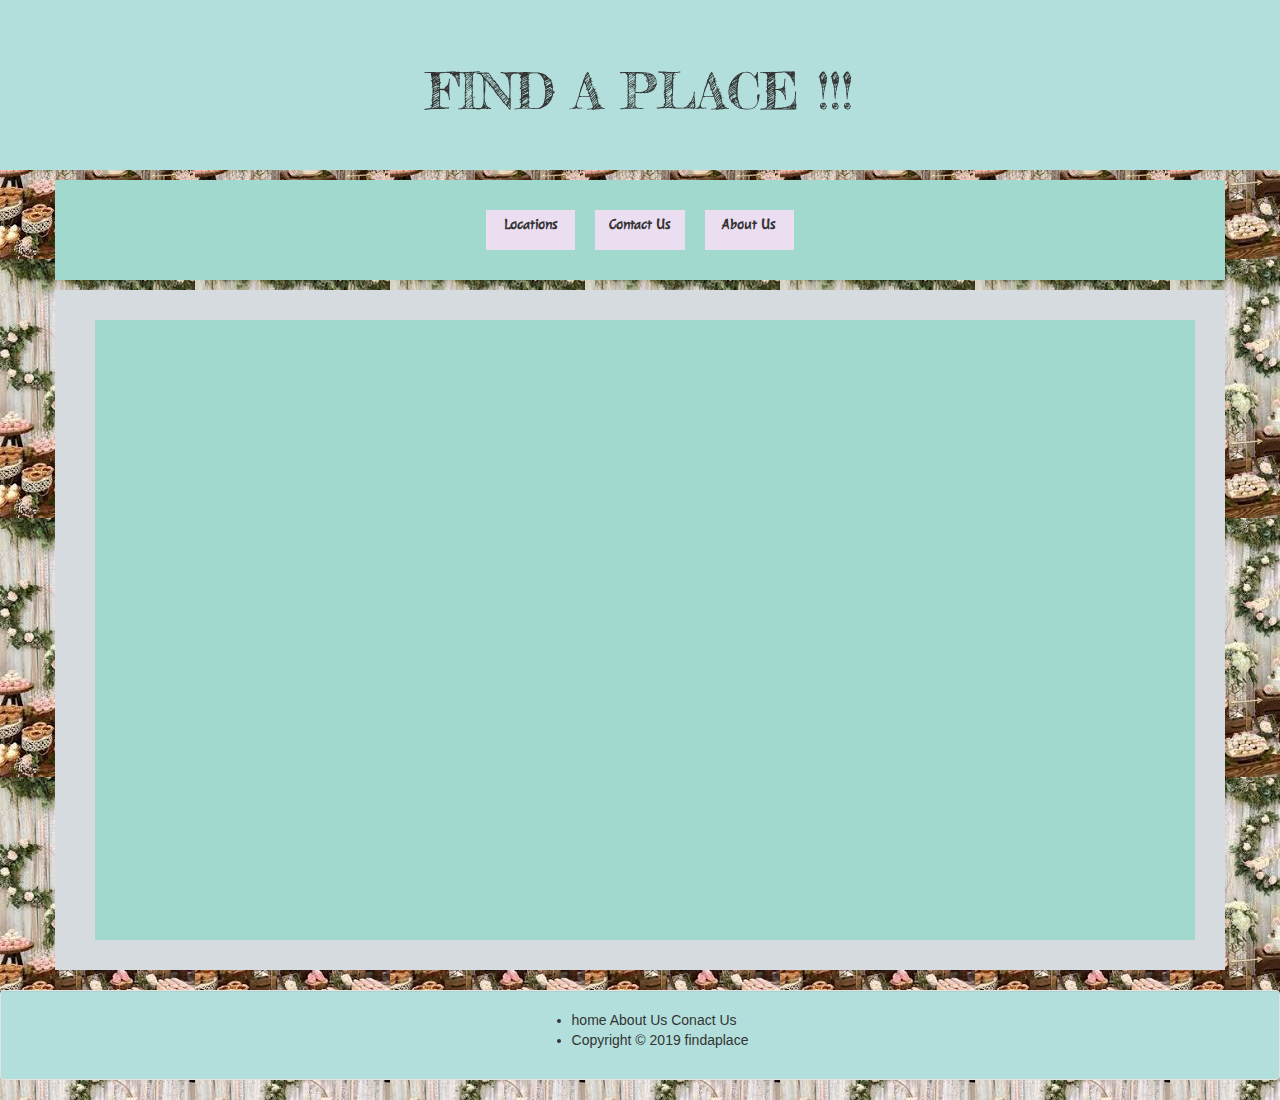
<file: index.html>
<!DOCTYPE html>
<html lang="en">
  <head>
    <meta charset="utf-8">
    <meta name="viewport" content="width=device-width, initial-scale=1.0">
    <link href="https://fonts.googleapis.com/css?family=Julee" rel="stylesheet">
    <link href="https://fonts.googleapis.com/css?family=Fredericka+the+Great" rel="stylesheet">
    <link href="https://fonts.googleapis.com/css?family=PT+Sans" rel="stylesheet">
    <link href="https://fonts.googleapis.com/css?family=Akronim|Barlow+Semi+Condensed|Eagle+Lake|Farsan|Indie+Flower|Marck+Script|Miss+Fajardose|Monsieur+La+Doulaise|Mrs+Saint+Delafield|Poiret+One|Snippet|Stint+Ultra+Expanded|Tangerine" rel="stylesheet">
    <link href="https://fonts.googleapis.com/icon?family=Material+Icons"rel="stylesheet">
    <link href="https://fonts.googleapis.com/icon?family=Material+Icons"rel="stylesheet">
    <link rel="stylesheet" href="https://cdnjs.cloudflare.com/ajax/libs/font-awesome/4.7.0/css/font-awesome.min.css">
    <link rel="stylesheet" href="https://fonts.googleapis.com/icon?family=Material+Icons">
    <link rel="stylesheet" href="https://maxcdn.bootstrapcdn.com/bootstrap/3.3.7/css/bootstrap.min.css" integrity="sha384-BVYiiSIFeK1dGmJRAkycuHAHRg32OmUcww7on3RYdg4Va+PmSTsz/K68vbdEjh4u" crossorigin="anonymous">
    <link href="css/home.css" rel="stylesheet" type="text/css"/>
    <title>Find a Place</title>
  </head>
  <body>
    <!--introductory NAVIGATION  BAR-->
    <article class="container">
      <div class="navigationbar">
        <h1 class="introductory" >FIND A PLACE !!!</h1>
      </div>
    </article>
    <!--NAVIGATION  BAR-->
    <div class="container" id="navbarcont">
        <div class="navbarbtn" id="navbarbtnlocal">
            <p class="first">Locations</p>
        </div>
        <div class="navbarbtn">
            <a href="contact.html"><p class="first">Contact Us</p></a>
        </div>
        <div class="navbarbtn">
            <p class="first">About Us</p>
        </div>
    </div>
    <!--THE PAGE CONTENT-->
    <section class="container">
      <!--THE SIDEBAR BLOCK-->
      <article class="sidebarblock">
        <div class="container" id="sidebarcomponent">
          <!--THE SIDEBARPART WHERE WE RENDER ELEMENTS ON CLICKED-->
          <section class="innersidebar">

            <div class="sidebarbtns" id="Parklands">
                <a href="render.html">Parklands</a>
            </div>

            <div class="sidebarbtns" id="Town">
              <a href="render.html">Town</a>
            </div>

            <div class="sidebarbtns" id="Westlands">
              <a href="render.html">Westlands</a>
            </div>

            <div class="sidebarbtns" id="Mombassa">
              <a href="render.html">Mombassa</a>
            </div>

            <div class="sidebarbtns" id="Karen">
              <a href="render.html">Karen</a>
            </div>

            <div class="sidebarbtns" id="Embakassi">
              <a href="render.html">Embakassi</a>
            </div>
          </section>
        </div>
      </article>
      <!--THE FLEX SIDE-->
      <div class="container" id="actuallcontent">
          <!--THE BLOCK PART-->
          <section class="innermaincontent">
              <div class="testing">
                  <div class="namebox">
                      <p class="name"></p>
                  </div>
                  <article class="imageslide">
                      <!--THE SLIDESHOW-->
                      <article class="imagebox">
                        <img  class="actuallimg"/>
                      </article>
                  </article>
              </div>

              <div class="testing">
                <div class="namebox">
                    <p class="name" id="artname"></p>
                </div>
                <article class="imageslide">
                    <!--THE SLIDESHOW-->
                    <article class="imagebox">
                      <img  class="actuallimg" id="artactuallimg"/>
                    </article>
                </article>
              </div>


              <div class="testing">
                <div class="namebox">
                    <p  class="name" id="eateriesname"></p>
                </div>
                <article class="imageslide">
                    <!--THE SLIDESHOW-->
                    <article class="imagebox">
                      <img   class="actuallimg" id="eateriesactuallimg"/>
                    </article>
                </article>
              </div>

              <div class="testing">
                <div class="namebox">
                    <p class="name" id="historyname"></p>
                </div>
                <article class="imageslide">
                    <!--THE SLIDESHOW-->
                    <article class="imagebox">
                      <img class="actuallimg" id="historyactuallimg"/>
                    </article>
                </article>
              </div>

              <div class="testing">
                <div class="namebox">
                    <p class="name" id="gamingname"></p>
                </div>
                <article class="imageslide">
                    <!--THE SLIDESHOW-->
                    <article class="imagebox">
                      <img   class="actuallimg" id="gamingactuallimg"/>
                    </article>
                </article>
              </div>


          </section>
      </div>
    </section>
    <script src="https://ajax.googleapis.com/ajax/libs/jquery/3.3.1/jquery.min.js"></script>
    <script src="js/home.js"></script>
    <div class="well" id="footer">
      <ul>
        <li><a href="index.html">home</a>  <a href="aboutus.html">About Us</a>  <a href="contact.html">Conact Us</a></li>
        <li>Copyright © 2019 findaplace</li>
      </ul>
    </div>
  </body>
</html>
</file>
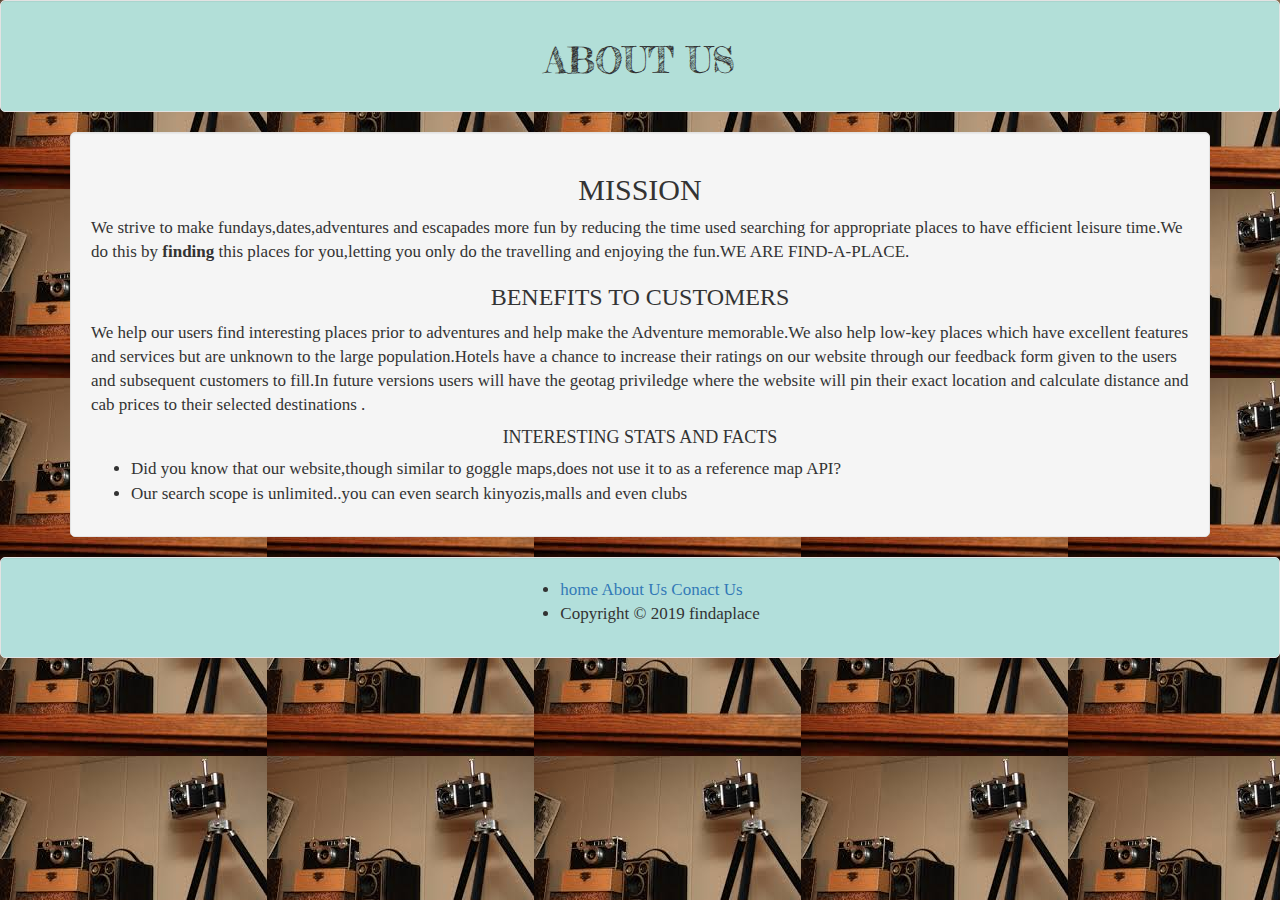
<file: aboutus.html>
<!DOCTYPE html>
<html>
  <head>
    <meta charset="utf-8">
     <link href="https://fonts.googleapis.com/css?family=Fredericka+the+Great" rel="stylesheet">
     <link  rel="stylesheet" href="https://maxcdn.bootstrapcdn.com/bootstrap/3.3.7/css/bootstrap.css">
     <link href="css/aboutus.css" rel="stylesheet" type="text/css">
     <script src="https://ajax.googleapis.com/ajax/libs/jquery/3.3.1/jquery.min.js"></script>
    <title>ABOUT ME</title>
  </head>
  <body>

   <div class="well" id="header">
       <h1 class="shuma">ABOUT US</h1>
   </div>

   <div class="container">
   <div class="well">
    <div class="mission">
     <h2 class="shuma">MISSION</h2>
      <p>We strive to make fundays,dates,adventures and escapades more fun by reducing the time used searching for appropriate places to have efficient leisure time.We do this by <span class="bold">finding</span> this <span>places</span> for you,letting you only do the travelling and enjoying the fun.WE ARE FIND-A-PLACE.</p>

    <h3 class="shuma">BENEFITS TO CUSTOMERS</h3>
    <p>We help our users find interesting places prior to adventures and help make the Adventure memorable.We also help low-key places which have excellent features and services but are unknown to the large population.Hotels have a chance to increase their ratings on our website through our feedback form given to the users and subsequent customers to fill.In future versions users will have the geotag priviledge where the website will pin their exact location and calculate distance and cab prices to their selected destinations .</p>

    <h4 class="shuma">INTERESTING STATS AND FACTS</h4>
    <ul>
      <li>Did you know that our website,though similar to goggle maps,does not use it to as a reference map API?</li>
      <li>Our search scope is unlimited..you can even search kinyozis,malls and even clubs</li
    </ul>

    </div>
   </div>
   </div>
   <div class="well" id="footer">
     <ul>
       <li><a href="index.html">home</a>  <a href="aboutus.html">About Us</a>  <a href="contact.html">Conact Us</a></li>
       <li>Copyright © 2019 findaplace</li>
     </ul>


  </body>
</html>
</file>
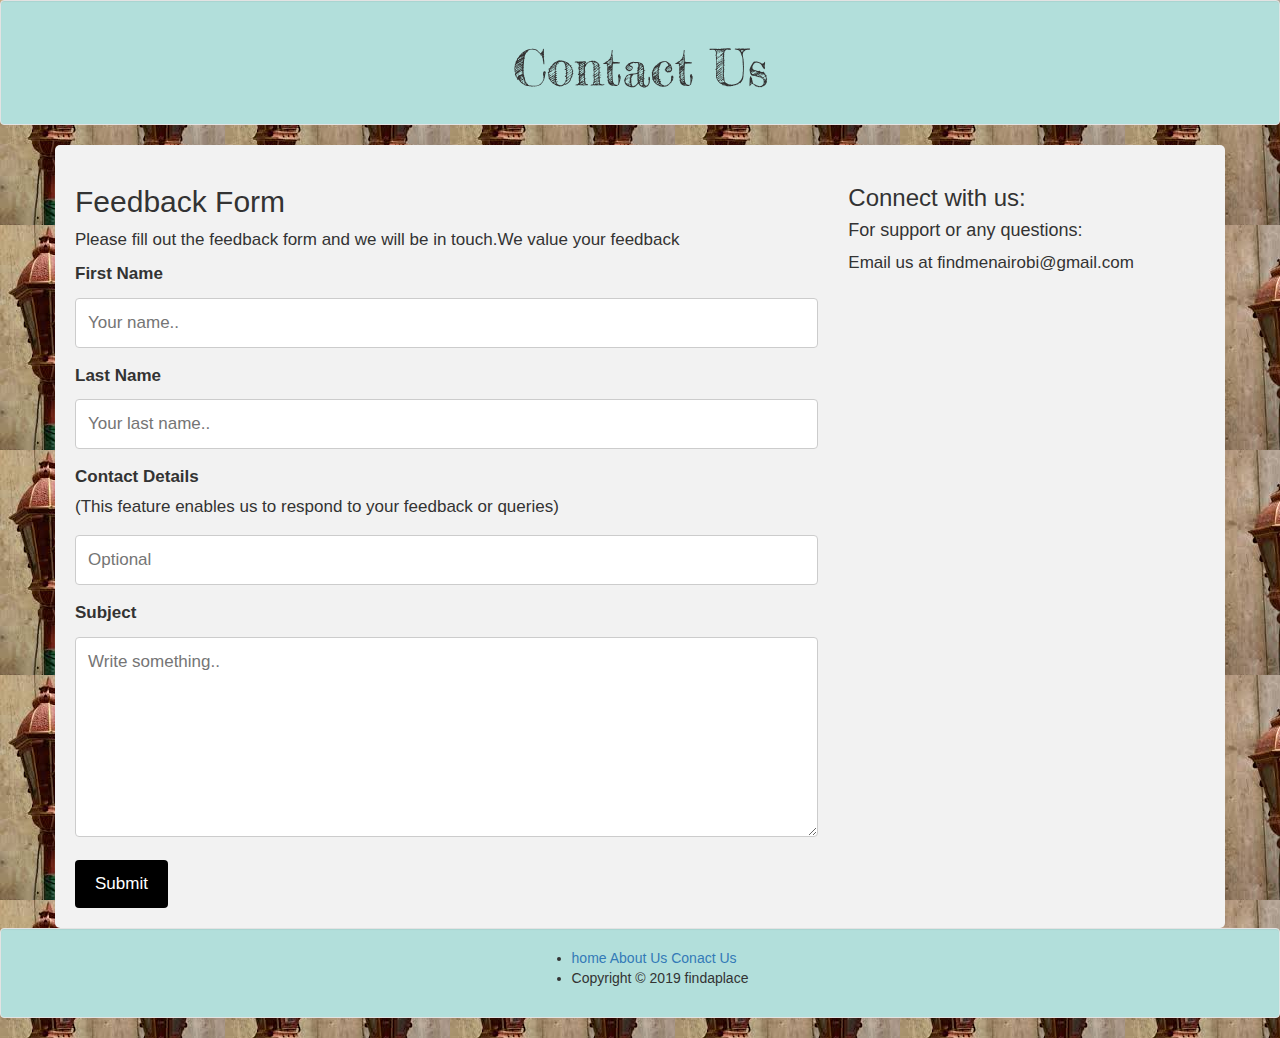
<file: contact.html>
<!DOCTYPE html>
<html>
  <head>
    <meta>
    <title></title>
    <link href="https://fonts.googleapis.com/css?family=Fredericka+the+Great" rel="stylesheet">
    <link rel="stylesheet" href="css/bootstrap.css" rel= "stylesheet">
    <link rel="stylesheet" href="css/contacts.css" rel="stylesheet">
  </head>
  <body>
   <div class="well" id="header">
      <h1>Contact Us</h1>
    </div>

    <div class="container">
      <div class="row">
        <div class="col-md-8">
          <form action="https://formspree.io/findmenairobi@gmail.com" method="POST" />
            <h2>Feedback Form</h2>
            <p>Please fill out the feedback form and we will be in touch.We value your feedback</p>
            <label for="fname">First Name</label>
            <input type="text" id="fname" name="firstname" placeholder="Your name..">

            <label for="lname">Last Name</label>
            <input type="text" id="lname" name="lastname" placeholder="Your last name..">

            <label for="contact">Contact Details</label>
            <p>(This feature enables us to respond to your feedback or queries)</p>
            <input type="text" id="cdetails" name="contactdetails" placeholder="Optional">



            <label for="subject">Subject</label>
            <textarea id="subject" name="subject" placeholder="Write something.." style="height:200px"></textarea>

            <input type="submit" value="Submit">

          </form>
        </div>
        <div class="col-md-4">
          <h3>Connect with us:</h3>
          <h4>For support or any questions: </h4>
          <p>Email us at findmenairobi@gmail.com</p>

        </div>
      </div>

    </div>
    
    <div class="well" id="footer">
      <ul>
        <li><a href="index.html">home</a>  <a href="aboutus.html">About Us</a>  <a href="contact.html">Conact Us</a></li>
        <li>Copyright © 2019 findaplace</li>
      </ul>
    </div>

  </body>
</html>
</file>
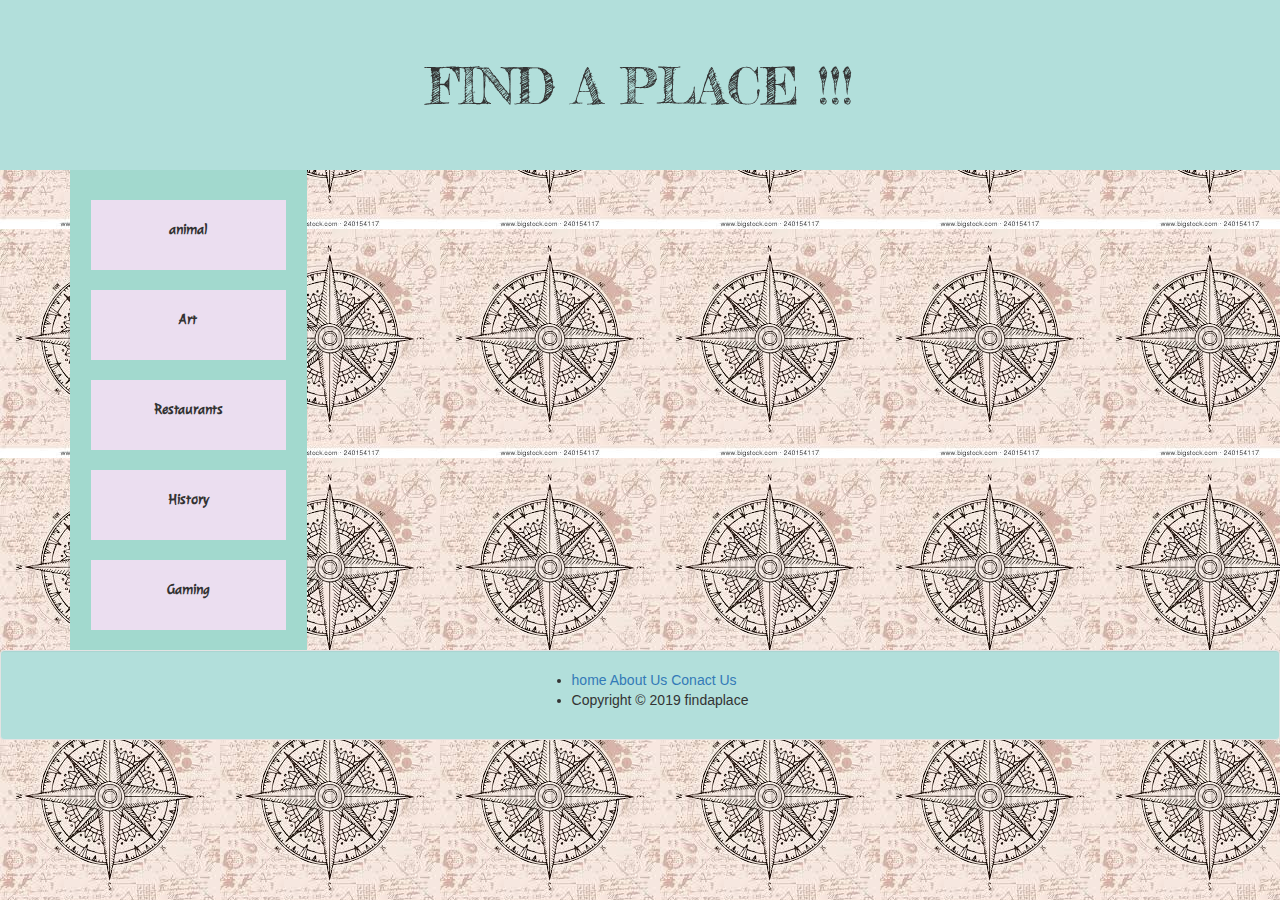
<file: render.html>
<!DOCTYPE html>
<html lang="en">
  <head>
    <meta charset="utf-8">
    <meta name="viewport" content="width=device-width, initial-scale=1.0">
    <link href="https://fonts.googleapis.com/css?family=Julee" rel="stylesheet">
    <link href="https://fonts.googleapis.com/css?family=Fredericka+the+Great" rel="stylesheet">
    <link href="https://fonts.googleapis.com/css?family=Akronim|Barlow+Semi+Condensed|Eagle+Lake|Farsan|Indie+Flower|Marck+Script|Miss+Fajardose|Monsieur+La+Doulaise|Mrs+Saint+Delafield|Poiret+One|Snippet|Stint+Ultra+Expanded|Tangerine" rel="stylesheet">
    <link href="https://fonts.googleapis.com/css?family=PT+Sans" rel="stylesheet">
    <link href="https://fonts.googleapis.com/css?family=Akronim|Barlow+Semi+Condensed|Eagle+Lake|Farsan|Indie+Flower|Marck+Script|Miss+Fajardose|Monsieur+La+Doulaise|Mrs+Saint+Delafield|Poiret+One|Snippet|Stint+Ultra+Expanded|Tangerine" rel="stylesheet">
    <link href="https://fonts.googleapis.com/icon?family=Material+Icons"rel="stylesheet">
    <link href="https://fonts.googleapis.com/icon?family=Material+Icons"rel="stylesheet">
    <link rel="stylesheet" href="https://cdnjs.cloudflare.com/ajax/libs/font-awesome/4.7.0/css/font-awesome.min.css">
    <link rel="stylesheet" href="https://fonts.googleapis.com/icon?family=Material+Icons">
    <link rel="stylesheet" href="https://maxcdn.bootstrapcdn.com/bootstrap/3.3.7/css/bootstrap.min.css" integrity="sha384-BVYiiSIFeK1dGmJRAkycuHAHRg32OmUcww7on3RYdg4Va+PmSTsz/K68vbdEjh4u" crossorigin="anonymous">
    <link rel="stylesheet" type="text/css" href="https://js.api.here.com/v3/3.0/mapsjs-ui.css?dp-version=1549984893" />
    <link href="css/render.css" rel="stylesheet" type="text/css"/>
    <script src="https://js.api.here.com/v3/3.0/mapsjs-core.js"type="text/javascript" charset="utf-8"></script>
    <script src="https://js.api.here.com/v3/3.0/mapsjs-service.js"type="text/javascript" charset="utf-8"></script>
    <script src="https://js.api.here.com/v3/3.0/mapsjs-ui.js"type="text/javascript" charset="utf-8"></script>
    <script src="https://js.api.here.com/v3/3.0/mapsjs-mapevents.js"type="text/javascript" charset="utf-8"></script>
    <script type="text/javascript"src="https://js.api.here.com/v3/3.0/mapsjs-places.js" charset="UTF-8"></script>
    <link rel="stylesheet" type="text/css" href="https://js.api.here.com/v3/3.0/mapsjs-ui.css" />
    <title>Find a Place</title>
  </head>
  <body>
    <article class="rendercontainer">
      <div class="rendernavigationbar">
        <div>
          <h1 class="renderintroductory" onclick="fid()">FIND A PLACE !!!</h1>
          <section class="where">
            <p class="placeweare"></p>
            <p id="filtertext"></p>
          </section>
        </div>
      </div>
    </article>
    <div class="container">
      <article class="innermapping">
        <div class="filtersidebar">
          <section class="outsidebtn">
            <div class="sidebarbtns" onclick = "animal()" id="animal">
                <p class="first">animal</p>
            </div>
            <div class="sidebarbtns" onclick = "art()" id="art">
                <p class="first">Art</p>
            </div>
            <div class="sidebarbtns" onclick = "restaurants()" id="restaurants">
                <p class="first">Restaurants</p>
            </div>
            <div class="sidebarbtns" onclick = "historyy()" id="museum">
                <p class="first">History</p>
            </div>
            <div class="sidebarbtns" onclick = "gaming()" id="game">
                <p class="first">Gaming</p>
            </div>
            <div class="sidebarbtns" onclick = "malls()" id="malls">
                <p class="first">Malls</p>
            </div>
            <div class="sidebarbtns" onclick = "music()" id="music">
                <p class="first">Music</p>
            </div>
            <div class="sidebarbtns" onclick = "movies()" id="cinema">
                <p class="first">Movies</p>
            </div>
            <div class="sidebarbtns" onclick = "hotels()" id="hotel">
                <p class="first">Hotels</p>
            </div>
            <div class="sidebarbtns" onclick = "markets()" id="market">
                <p class="first">Markets</p>
            </div>
            <div class="sidebarbtns" onclick = "coffee()" id="coffee">
                <p class="first">coffee</p>
            </div>
            <div class="sidebarbtns" onclick = "shoes()" id="shoes">
                <p class="first">shoes</p>
            </div>
            <div class="sidebarbtns" onclick = "beauty()" id="beauty">
                <p class="first">beauty</p>
            </div>
            <div class="sidebarbtns" onclick = "kinyozi()" id="kinyozi">
                <p class="first">kinyozi</p>
            </div>
            <div class="sidebarbtns" onclick = "church()" id="church">
                <p class="first">church</p>
            </div>
            <div class="sidebarbtns" onclick = "food()" id="food">
                <p class="first">food</p>
            </div>
            <div class="sidebarbtns" onclick = "club()" id="club">
                <p class="first">club</p>
            </div>
            <div class="sidebarbtns" onclick = "pub()" id="pub">
                <p class="first">pub</p>
            </div>
            <div class="sidebarbtns" onclick = "swim()" id="swim">
                <p class="first">swim</p>
            </div>
            <div class="sidebarbtns" onclick = "dance()" id="dance">
                <p class="first">dance</p>
            </div>
            <div class="sidebarbtns" onclick = "sports()" id="sport">
                <p class="first">sports</p>
            </div>
            <div class="sidebarbtns" onclick = "casino()" id="casino">
                <p class="first">Casino</p>
            </div>
          </section>
        </div>
        <section id="mapContainer"></section>
      </article>
    </div>
    <script src="https://ajax.googleapis.com/ajax/libs/jquery/3.3.1/jquery.min.js"></script>
    <script src="js/render.js" type="text/javascript" charset="utf-8"></script>
    <script>
    //map code
    var platform = new H.service.Platform({
      'app_id': '9gBXw1VI13K0b8aaF3YG',
      'app_code': 'hRFo_EIlBvOQkJeDrdor4w',
      'useHTTPS': true,
    });
    // Obtain the default map types from the platform object:
    var defaultLayers = platform.createDefaultLayers();
    var animal = () => {
      sessionStorage.setItem("filter","animal");
      location.reload();
    };
    var malls = () => {
      sessionStorage.setItem("filter","malls");
      location.reload();
    }
    var music = () => {
      sessionStorage.setItem("filter","music");
      location.reload();
    }
    var beauty = () => {
      sessionStorage.setItem("filter","beauty");
      location.reload();
    }
    var art = () => {
      sessionStorage.setItem("filter","art");
      location.reload();
    };
    var markets = () => {
      sessionStorage.setItem("filter","market");
      location.reload();
    }
    var coffee = () => {
      sessionStorage.setItem("filter","coffee");
      location.reload();
    }
    var shoes = () => {
      sessionStorage.setItem("filter","shoes");
      location.reload();
    }
    var restaurants = () => {
      sessionStorage.setItem("filter","restaurants");
      location.reload();
    };
    var historyy = () => {
      sessionStorage.setItem("filter","museum");
      location.reload();
    };
    var gaming = () => {
      sessionStorage.setItem("filter","game");
      location.reload();
    };
    var food = () => {
      sessionStorage.setItem("filter","food");
      location.reload();
    }
    var hotels = () => {
      sessionStorage.setItem("filter","hotel");
      location.reload();
    }
    var church = () => {
      sessionStorage.setItem("filter","church");
      location.reload();
    }
    var movies = () => {
      sessionStorage.setItem("filter","cinema");
      location.reload();
    }
    var kinyozi = () => {
      sessionStorage.setItem("filter","kinyozi");
      location.reload();
    }
    var club = () => {
      sessionStorage.setItem("filter","club");
      location.reload();
    }
    var pub = () => {
      sessionStorage.setItem("filter","pub");
      location.reload();
    }
    var swim = () => {
      sessionStorage.setItem("filter","swim");
      location.reload();
    }
    var dance = () => {
      sessionStorage.setItem("filter","dance");
      location.reload();
    }
    var sports = () => {
      sessionStorage.setItem("filter","sport");
      location.reload();
    }
    var casino = () => {
      sessionStorage.setItem("filter","casino");
      location.reload();
    }
    var setthefil = () => {
      var check = sessionStorage.getItem("filter");
      if(!check)
      {
        filter = "animal";
      }
      else
      {
        filter = check;
      }
    }
    setthefil();
    var filter;
    var findplaceclicked = (data) => {
      if(data === "Parklands")
      {
        //set the coordinates
        mycoors = "-1.2599,36.8179";
        mycoorslat = -1.2599;
        mycoorslong = 36.8179;
      }
      else if(data === "Town")
      {
        //set the coordinates
        mycoors = '-1.2921,36.8219';
        mycoorslat = -1.2921;
        mycoorslong = 36.8219;
      }
      else if(data === "Westlands")
      {
        //set the coordinates
        mycoors = '-1.2683,36.8111';
        mycoorslat = -1.2683;
        mycoorslong = 36.8111;
      }
      else if(data === "Mombassa")
      {
        //set coordinates
        //is Mombassa
        mycoors = '-4.036878,39.669571';
        mycoorslat = -4.036878;
        mycoorslong = 39.669571;
      }
      else if(data === "Karen")
      {
        //set coordinates
        mycoors = '-1.3169,36.6903';
        mycoorslat = -1.3169;
        mycoorslong = 36.6903;
      }
      else if(data === "Embakassi")
      {
        //set coordinates
        mycoors = '-1.3327,36.9004';
        mycoorslat = -1.3327;
        mycoorslong = 36.9004;
      }
      else
      {
        alert("FATAL:Wrong Gateway")
      }
    };
    var locationclicked = sessionStorage.getItem("city");
    findplaceclicked(locationclicked);

    // Instantiate the map:
    var mycoorslat;
    var mycoorslong;
    var map = new H.Map(
       document.getElementById('mapContainer'),
       defaultLayers.normal.map,
       {
         zoom: 11,
         center: { lat: mycoorslat, lng: mycoorslong }
    });
    //map mapevents
    var behavior = new H.mapevents.Behavior(new H.mapevents.MapEvents(map));
    // Add event listener:
    map.addEventListener('drag', function(evt) {
      // Log 'tap' and 'mouse' events:
      //console.log(evt.type, evt.currentPointer.type);
    });
    map.addEventListener('dragend', function(evt) {
      // Log 'tap' and 'mouse' events:
      //console.log(evt.type, evt.currentPointer.type);
    });
    // Create a group object to hold map markers:
    var group = new H.map.Group();

    // Create the default UI:

    var ui = H.ui.UI.createDefault(map, defaultLayers , 'en-US');
    map.addObject(group);

    // Obtain a Search object through which to submit search
    // requests:
    var search = new H.places.Search(platform.getPlacesService()),
          searchResult, error;
    var mycoors;
    // Define search parameters:
    var params = {
      // Plain text search for places with the word "hotel"
      // associated with them:
        'q': filter,
        'at': mycoors,
      };

    // Define a callback function to handle data on success:
    function onResult(data) {
        addPlacesToMap(data.results);
        console.log("ok");
    }

    // Define a callback function to handle errors:
    function onError(data) {
        error = data;
    }

    // This function adds markers to the map, indicating each of
    // the located places:
    function addPlacesToMap(result) {
          group.addObjects(result.items.map(function(place){
            console.log(place);
            var marker = new H.map.Marker({lat: place.position[0],lng: place.position[1]});
            marker.addEventListener("tap",function(event){
              var bubble = new H.ui.InfoBubble({ lat: place.position[0], lng: place.position[1]}, {
                      content: "<div class='bubblebox'>"+
                                  "<section class='innerbubblebox'>"+
                                    "<p><u>"+place.vicinity+"</u></p>"+
                                    "<p>"+place.title+"</p>"+
                                  "</section>"+
                                "</div>"
                     });
              ui.addBubble(bubble);
            });
            return marker;
          }));
    }
    // Run a search request with parameters, headers (empty), and
    search.request(params, {}, onResult, onError);
    </script>
    <div class="well" id="footer">
      <ul>
        <li><a href="index.html">home</a>  <a href="aboutus.html">About Us</a>  <a href="contact.html">Conact Us</a></li>
        <li>Copyright © 2019 findaplace</li>
      </ul>
    </div>
  </body>
  </body>
</html>
</file>
<file: css/home.css>
body{
  overflow: auto;
  background-image: url("../img-folder/images (2).jpeg");
}
a:hover{
  color: inherit;
  text-decoration: inherit;
}
a{
  color: inherit;
  text-decoration: inherit;
}
p.first{
  font-family: 'Julee', cursive;
  font-weight: bold;
  font-size: 15px;
}
#footer{
  background-color: #B2DFDB;
  display: flex;
  justify-content: center;
  align-items: center;
}
.introductory{
  font-family: 'Fredericka the Great', cursive;
  font-size: 50px;
}
.navigationbar{
  width: 100%;
  height: 170px;
  background-color: #B2DFDB;
  padding: 0px;
  margin: 0px;
  display: flex;
  align-items: center;
  justify-content: center;
}
article.container{
  width: 100%;
  padding: 0px;
  overflow: hidden;
  background-color: inherit;
  box-shadow: 0px 0px .2px black;
  -webkit-box-shadow: 0px 0px .2px black;
  -ms-box-shadow: 0px 0px .2px black;
  -moz-box-shadow: 0px 0px .2px black;
  -o-box-shadow: 0px 0px .2px black;
}
#navbarcont{
  display: flex;
  padding:20px;
  justify-content: center;
  align-items: center;
  overflow-x: auto;
  margin-top: 10px;
  box-shadow: 0px 0px .2px black;
  -webkit-box-shadow: 0px 0px .2px black;
  -ms-box-shadow: 0px 0px .2px black;
  -moz-box-shadow: 0px 0px .2px black;
  -o-box-shadow: 0px 0px .2px black;
  background-color: #A2D9CE;
}
.navbarbtn:hover{
  transform: scale(0.8);
}
.navbarbtn{
  width: 89.25px;
  height: 40px;
  background-color: #EBDEF0;
  margin: 10px;
  padding: 10px;
  cursor: pointer;
  display: flex;
  justify-content: center;
  align-items: center;
  transition: transform .2s;
  box-shadow: 0px 0px .2px black;
  -webkit-box-shadow: 0px 0px .2px black;
  -ms-box-shadow: 0px 0px .2px black;
  -moz-box-shadow: 0px 0px .2px black;
  -o-box-shadow: 0px 0px .2px black;
}
#sidebarcomponent{
  display: flex;
  justify-content: center;
  align-items: flex-start;
  width : 300px;
  height : 645px;
  margin: 0px;
  padding: 20px;
  background-color: #A2D9CE;
  box-shadow: 0px 0px .2px black;
  -webkit-box-shadow: 0px 0px .2px black;
  -ms-box-shadow: 0px 0px .2px black;
  -moz-box-shadow: 0px 0px .2px black;
  -o-box-shadow: 0px 0px .2px black;
}
.innersidebar{
  width: 100%;
}
.sidebarbtns:hover{
  transform: scale(0.9);
}
.sidebarbtns{
  cursor: pointer;
  display: flex;
  justify-content: center;
  align-items: center;
  background-color: #EBDEF0;
  width: 100%;
  height: 70px;
  margin-top: 20px;
  box-shadow: 0px 0px .2px black;
  -webkit-box-shadow: 0px 0px .2px black;
  -ms-box-shadow: 0px 0px .2px black;
  -moz-box-shadow: 0px 0px .2px black;
  -o-box-shadow: 0px 0px .2px black;
  transition: transform .2s;
}
.namebox{
  width: 100%;
  height:50px;
  margin: 0px;
  display: flex;
  justify-content: center;
  align-items: center;
}
.name{
  font-family: 'Tangerine', cursive;
  font-size: 50px;
}
.actuallimg:hover{
  transform: scale(0.7);
}
.actuallimg{
  margin: 0px;
  width:100%;
  height: auto;
  transition: transform .2s;
}
.imagebox{
  width: 100%;
  height: 100%;
  display: flex;
  justify-content: center;
  align-items: center;
  overflow: hidden;
}
.imageslide{
  padding: 20px;
  display: flex;
  justify-content: center;
  align-items: flex-start;
}
section.container{
  margin-top: 10px;
  margin-bottom: 20px;
  padding: 20px;
  display: flex;
  justify-content: flex-start;
  align-items: center;
  background-color: #D6DBDF;
  box-shadow: 0px 0px .2px black;
  -webkit-box-shadow: 0px 0px .2px black;
  -ms-box-shadow: 0px 0px .2px black;
  -moz-box-shadow: 0px 0px .2px black;
  -o-box-shadow: 0px 0px .2px black;
}
.testing{
  background-color: inherit;
  width: 1000%;
  height:auto;
  margin: 10px;
}
.innermaincontent{
  display: flex;
  justify-content: flex-start;
  align-items: flex-start;
  width: 100%;
  height:100%;
  overflow: auto;
  padding: 10px;
  background-color: #A2D9CE;
}
.imageslide{
  width: 700px;
  height: 500px;
  display: block;
  margin-top: 30px;
  box-shadow: 0px 0px .2px black;
  -webkit-box-shadow: 0px 0px .2px black;
  -ms-box-shadow: 0px 0px .2px black;
  -moz-box-shadow: 0px 0px .2px black;
  -o-box-shadow: 0px 0px .2px black;
}
#actuallcontent{
  display: flex;
  justify-content: flex-start;
  align-items: flex-start;
  height : 100%;
  overflow: auto;
  padding: 10px;
  margin-left: 10px;
  box-shadow: 0px 0px .2px black;
  -webkit-box-shadow: 0px 0px .2px black;
  -ms-box-shadow: 0px 0px .2px black;
  -moz-box-shadow: 0px 0px .2px black;
  -o-box-shadow: 0px 0px .2px black;
}
::-webkit-scrollbar{
  width: 5px;
  height: 5px;
}
::-webkit-scrollbar-track{
  background-color: white;
}
::-webkit-scrollbar-thumb{
  background-color: #c1c1c1;
}
::-webkit-scrollbar-thumb:hover{
  background-color: #afafaf;
}
</file>
<file: css/aboutus.css>
body  {
 font-family: 'Arapey', serif;
 justify-content: center;
 background-image: url("../img-folder/images (5).jpeg");
}

#header {
  font-family: 'Fredericka the Great', cursive;
  background-color: #B2DFD8;
  display: flex;
  justify-content: center;
  align-items: center;
}
#footer{
  background-color: #B2DFDB;
  display: flex;
  justify-content: center;
  align-items: center;
}

.bold {
  font-weight: bold;
}

.well {
  border-radius: 5px;
  padding: 20px;
  font-size: 17px;
}

.shuma{
  display: flex;
  justify-content: center;
  align-items: center;
}

.container {
  padding-right: 15px;
  padding-left: 15px;
  margin-right: auto;
  margin-left: auto;
}
</file>
<file: css/contacts.css>
body {font-family: Arial, Helvetica, sans-serif;
  background-color:aliceblue;
  background-image: url("../img-folder/images (3).jpeg");
}
* {box-sizing: border-box;}

#header{
  background-color: #B2DFDB;
  display: flex;
  justify-content: center;
  align-items: center;
  font-family: 'Fredericka the Great', cursive;
}

h1{
  font-size: 50px;
}

#footer{
  background-color: #B2DFDB;
  display: flex;
  justify-content: center;
  align-items: center;
}

input[type=text], select, textarea {
  width: 100%;
  padding: 12px;
  border: 1px solid #ccc;
  border-radius: 4px;
  box-sizing: border-box;
  margin-top: 6px;
  margin-bottom: 16px;
  resize: vertical;
}

input[type=submit] {
  background-color: black;
  color: white;
  padding: 12px 20px;
  border: none;
  border-radius: 4px;
  cursor: pointer;
}

input[type=submit]:hover {
  background-color: #45a049;
}

.container {
  border-radius: 5px;
  background-color: #f2f2f2;
  padding: 20px;
  font-size: 17px;
}
</file>
<file: css/render.css>
#mapContainer{
  display: flex;
  justify-content: center;
  align-items: center;
  width : 100%;
  height: 480px;
  box-shadow: 0px 0px .2px black;
  -webkit-box-shadow: 0px 0px .2px black;
  -ms-box-shadow: 0px 0px .2px black;
  -moz-box-shadow: 0px 0px .2px black;
  -o-box-shadow: 0px 0px .2px black;
}
.rendernavigationbar{
  width: 100%;
  height: 170px;
  background-color:#B2DFDB;
  padding: 0px;
  margin: 0px;
  display: flex;
  align-items: center;
  justify-content: center;
}
.renderintroductory{
  font-family: 'Fredericka the Great', cursive;
  font-size: 50px;

}

p.first{
  font-family: 'Julee', cursive;
  font-weight: bold;
  font-size: 15px;
}

.bubblebox{
  display: flex;
  justify-content: center;
  align-items: center;
}
.innerbubblebox{
  width: 100%;
}
.where{
  width: 100%;
  display: flex;
  justify-content: center;
  align-items: center;
}
.placeweare{
  font-family: 'Tangerine', cursive;
  font-size: 40px;
}
.innermapping{
  display: flex;
  justify-content: center;
  align-content: center;
  width: 100%;
  height:100%;
}
#filtertext{
  margin-left: 5px;
  font-family: 'Tangerine', cursive;
  font-size: 40px;
}
#footer{
  background-color: #B2DFDB;
  display: flex;
  justify-content: center;
  align-items: center;
}

body{
  background-color:aliceblue;
  background-image: url("../img-folder/download (2).jpeg");
}
.filtersidebar{
  height:480px;
  width: 300px;
  overflow: auto;
  padding: 10px;
  display: flex;
  justify-content: center;
  align-items: flex-start;
  margin-right: 20px;
  box-shadow: 0px 0px .2px black;
  -webkit-box-shadow: 0px 0px .2px black;
  -ms-box-shadow: 0px 0px .2px black;
  -moz-box-shadow: 0px 0px .2px black;
  -o-box-shadow: 0px 0px .2px black;
  background-color: #A2D9CE;
}
.sidebarbtns:hover{
  transform: scale(0.9);
}
.sidebarbtns{
  cursor: pointer;
  display: flex;
  justify-content: center;
  align-items: center;
  width: 100%;
  height: 70px;
  margin-top: 20px;
  box-shadow: 0px 0px .2px black;
  -webkit-box-shadow: 0px 0px .2px black;
  -ms-box-shadow: 0px 0px .2px black;
  -moz-box-shadow: 0px 0px .2px black;
  -o-box-shadow: 0px 0px .2px black;
  transition: transform .2s;
  background-color: #EBDEF0;
}
.outsidebtn{
  width: 90%;
}
::-webkit-scrollbar{
  width: 5px;
  height: 5px;
}
::-webkit-scrollbar-track{
  background-color: white;
}
::-webkit-scrollbar-thumb{
  background-color: #c1c1c1;
}
::-webkit-scrollbar-thumb:hover{
  background-color: #afafaf;
}
</file>
